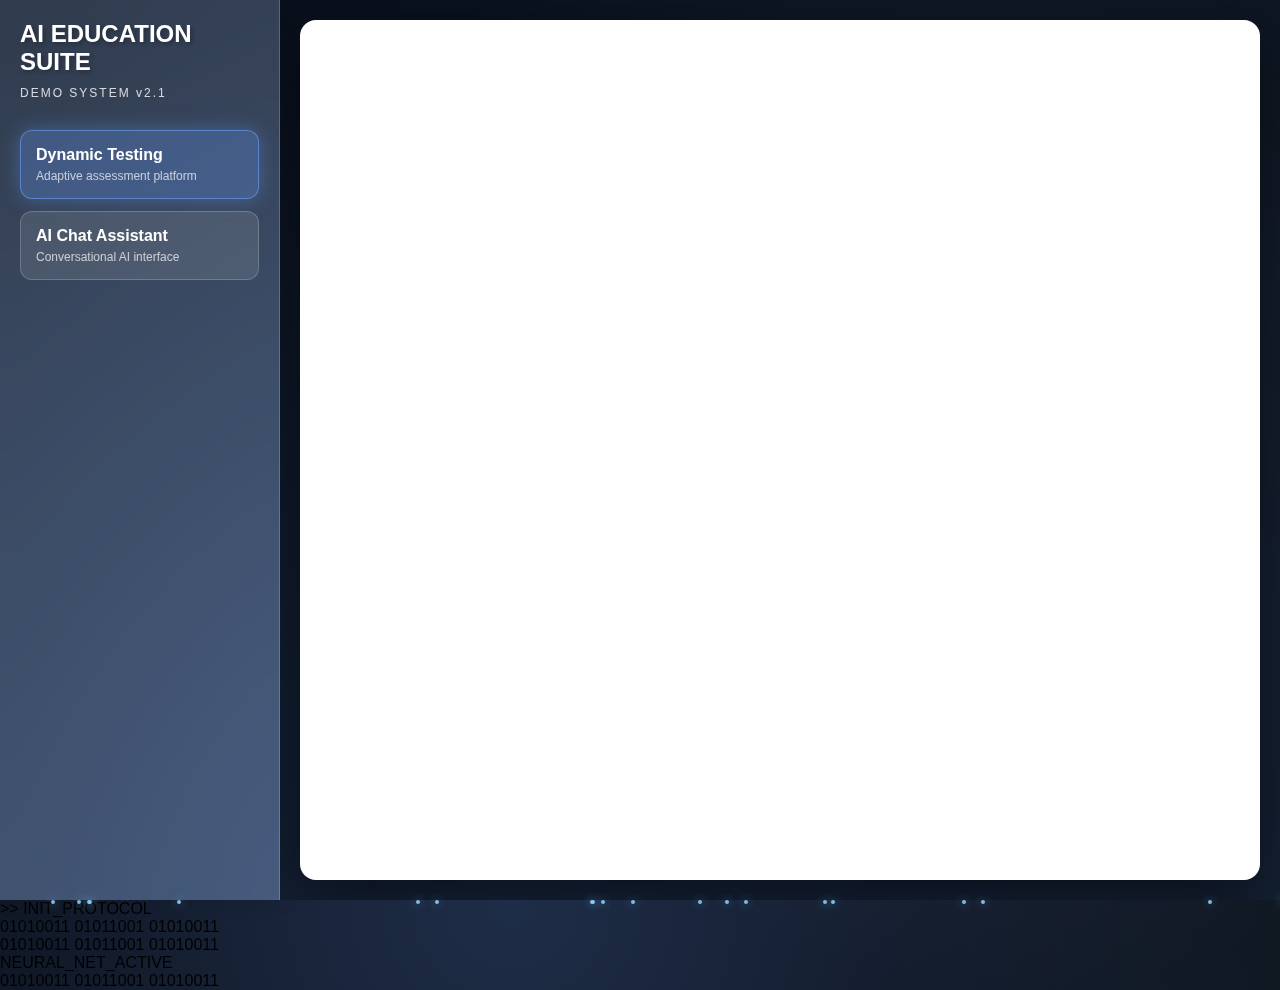
<file: index.html>
<!DOCTYPE html>
<html lang="en">
<head>
    <meta charset="UTF-8">
    <meta name="viewport" content="width=device-width, initial-scale=1.0">
    <title>AI Education Suite</title>
    <style>
        * {
            margin: 0;
            padding: 0;
            box-sizing: border-box;
        }

        body {
            font-family: 'Segoe UI', Tahoma, Geneva, Verdana, sans-serif;
            overflow: hidden;
            background: #000;
        }

        /* Animated background */
        .bg-container {
            position: fixed;
            width: 100%;
            height: 100%;
            background: linear-gradient(135deg, #0a1628 0%, #1a2f4f 100%);
            z-index: -1;
        }

        .bg-container::before {
            content: '';
            position: absolute;
            width: 200%;
            height: 200%;
            background-image: 
                radial-gradient(circle at 20% 50%, rgba(100, 149, 237, 0.3) 0%, transparent 50%),
                radial-gradient(circle at 80% 80%, rgba(135, 206, 250, 0.2) 0%, transparent 50%),
                radial-gradient(circle at 40% 20%, rgba(255, 255, 255, 0.1) 0%, transparent 30%);
            animation: bgFloat 20s ease-in-out infinite;
        }

        @keyframes bgFloat {
            0%, 100% { transform: translate(0, 0) rotate(0deg); }
            33% { transform: translate(-5%, 5%) rotate(5deg); }
            66% { transform: translate(5%, -5%) rotate(-5deg); }
        }

        /* Grid overlay */
        .grid-overlay {
            position: fixed;
            width: 100%;
            height: 100%;
            background-image: 
                linear-gradient(rgba(255, 255, 255, 0.03) 1px, transparent 1px),
                linear-gradient(90deg, rgba(255, 255, 255, 0.03) 1px, transparent 1px);
            background-size: 50px 50px;
            z-index: -1;
            animation: gridScroll 20s linear infinite;
        }

        @keyframes gridScroll {
            0% { transform: translate(0, 0); }
            100% { transform: translate(50px, 50px); }
        }

        /* Floating particles */
        .particle {
            position: fixed;
            width: 4px;
            height: 4px;
            background: rgba(135, 206, 250, 0.9);
            border-radius: 50%;
            pointer-events: none;
            animation: float 15s infinite;
            box-shadow: 0 0 10px rgba(135, 206, 250, 0.7);
        }

        @keyframes float {
            0%, 100% { transform: translateY(0) translateX(0); opacity: 0; }
            10% { opacity: 1; }
            90% { opacity: 1; }
            100% { transform: translateY(-100vh) translateX(100px); opacity: 0; }
        }

        .container {
            display: flex;
            height: 100vh;
            position: relative;
        }

        /* Sidebar */
        .sidebar {
            width: 280px;
            background: rgba(255, 255, 255, 0.15);
            backdrop-filter: blur(20px);
            border-right: 1px solid rgba(255, 255, 255, 0.2);
            padding: 20px;
            overflow-y: auto;
            box-shadow: 4px 0 20px rgba(0, 0, 0, 0.1);
            animation: slideIn 0.6s ease-out;
        }

        @keyframes slideIn {
            from { transform: translateX(-100%); opacity: 0; }
            to { transform: translateX(0); opacity: 1; }
        }

        .logo {
            font-size: 24px;
            font-weight: bold;
            color: #fff;
            margin-bottom: 10px;
            text-shadow: 2px 2px 4px rgba(0, 0, 0, 0.3);
            animation: glow 2s ease-in-out infinite;
        }

        @keyframes glow {
            0%, 100% { text-shadow: 2px 2px 4px rgba(0, 0, 0, 0.3), 0 0 20px rgba(100, 149, 237, 0.5); }
            50% { text-shadow: 2px 2px 4px rgba(0, 0, 0, 0.3), 0 0 30px rgba(100, 149, 237, 0.8); }
        }

        .subtitle {
            color: rgba(255, 255, 255, 0.8);
            font-size: 12px;
            margin-bottom: 30px;
            letter-spacing: 2px;
        }

        .nav-item {
            background: rgba(255, 255, 255, 0.1);
            border: 1px solid rgba(255, 255, 255, 0.2);
            border-radius: 12px;
            padding: 15px;
            margin-bottom: 12px;
            cursor: pointer;
            transition: all 0.3s ease;
            color: #fff;
            position: relative;
            overflow: hidden;
        }

        .nav-item::before {
            content: '';
            position: absolute;
            top: 0;
            left: -100%;
            width: 100%;
            height: 100%;
            background: linear-gradient(90deg, transparent, rgba(255, 255, 255, 0.2), transparent);
            transition: left 0.5s;
        }

        .nav-item:hover::before {
            left: 100%;
        }

        .nav-item:hover {
            background: rgba(255, 255, 255, 0.25);
            transform: translateX(5px);
            box-shadow: 0 5px 15px rgba(0, 0, 0, 0.2);
        }

        .nav-item.active {
            background: rgba(100, 149, 237, 0.3);
            border-color: rgba(100, 149, 237, 0.7);
            box-shadow: 0 0 20px rgba(100, 149, 237, 0.4);
        }

        .nav-item-title {
            font-weight: 600;
            margin-bottom: 5px;
            font-size: 16px;
        }

        .nav-item-desc {
            font-size: 12px;
            color: rgba(255, 255, 255, 0.7);
        }

        /* Main content */
        .content {
            flex: 1;
            position: relative;
            overflow: hidden;
        }

        .iframe-container {
            position: absolute;
            top: 0;
            left: 0;
            width: 100%;
            height: 100%;
            background: rgba(0, 0, 0, 0.5);
            backdrop-filter: blur(10px);
            display: flex;
            align-items: center;
            justify-content: center;
        }

        .iframe-wrapper {
            width: calc(100% - 40px);
            height: calc(100% - 40px);
            border-radius: 16px;
            overflow: hidden;
            box-shadow: 0 20px 60px rgba(0, 0, 0, 0.5);
            border: 2px solid rgba(255, 255, 255, 0.2);
            animation: fadeIn 0.6s ease-out;
            background: #fff;
        }

        @keyframes fadeIn {
            from { opacity: 0; transform: scale(0.95); }
            to { opacity: 1; transform: scale(1); }
        }

        iframe {
            width: 100%;
            height: 100%;
            border: none;
        }

        .loading {
            position: absolute;
            top: 50%;
            left: 50%;
            transform: translate(-50%, -50%);
            color: #fff;
            font-size: 18px;
            display: none;
        }

        .spinner {
            width: 50px;
            height: 50px;
            border: 4px solid rgba(255, 255, 255, 0.3);
            border-top-color: #fff;
            border-radius: 50%;
            animation: spin 1s linear infinite;
            margin: 0 auto 20px;
        }

        @keyframes spin {
            to { transform: rotate(360deg); }
        }




    </style>
</head>
<body>
    <div class="bg-container"></div>
    <div class="grid-overlay"></div>

    <div class="container">
        <div class="sidebar">
            <div class="logo">AI EDUCATION SUITE</div>
            <div class="subtitle">DEMO SYSTEM v2.1</div>
            
            <!-- 
                TO ADD NEW PRODUCTS:
                Copy this nav-item block and modify:
                - data-url: URL of your product
                - nav-item-title: Product name
                - nav-item-desc: Short description
            -->
            
            <div class="nav-item active" data-url="https://stu.globalknowledgetech.com:14003/home">
                <div class="nav-item-title">Dynamic Testing</div>
                <div class="nav-item-desc">Adaptive assessment platform</div>
            </div>

            <div class="nav-item" data-url="chat.html">
                <div class="nav-item-title">AI Chat Assistant</div>
                <div class="nav-item-desc">Conversational AI interface</div>
            </div>

            <!-- ADD MORE PRODUCTS HERE -->
            <!-- Example:
            <div class="nav-item" data-url="YOUR_URL_HERE">
                <div class="nav-item-title">Product Name</div>
                <div class="nav-item-desc">Product description</div>
            </div>
            -->

        </div>

        <div class="content">
            <div class="loading">
                <div class="spinner"></div>
                <div>Loading...</div>
            </div>
            <div class="iframe-container">
                <div class="iframe-wrapper">
                    <iframe id="productFrame" src="https://stu.globalknowledgetech.com:14003/home"></iframe>
                </div>
            </div>
        </div>
    </div>

    <script>
        // Create floating particles
        function createParticles() {
            for (let i = 0; i < 20; i++) {
                const particle = document.createElement('div');
                particle.className = 'particle';
                particle.style.left = Math.random() * 100 + '%';
                particle.style.animationDelay = Math.random() * 15 + 's';
                particle.style.animationDuration = (10 + Math.random() * 10) + 's';
                document.body.appendChild(particle);
            }
        }

        // Create data streams
        function createDataStreams() {
            const streams = ['01010011 01011001 01010011', '>> INIT_PROTOCOL', 'NEURAL_NET_ACTIVE', '::QUANTUM_SYNC::'];
            for (let i = 0; i < 5; i++) {
                const stream = document.createElement('div');
                stream.className = 'data-stream';
                stream.textContent = streams[Math.floor(Math.random() * streams.length)];
                stream.style.top = (Math.random() * 100) + '%';
                stream.style.animationDelay = (Math.random() * 5) + 's';
                stream.style.animationDuration = (8 + Math.random() * 4) + 's';
                document.body.appendChild(stream);
            }
        }

        createParticles();
        createDataStreams();

        // Navigation logic
        const navItems = document.querySelectorAll('.nav-item');
        const iframe = document.getElementById('productFrame');
        const loading = document.querySelector('.loading');

        navItems.forEach(item => {
            item.addEventListener('click', function() {
                // Update active state
                navItems.forEach(nav => nav.classList.remove('active'));
                this.classList.add('active');

                // Show loading
                loading.style.display = 'block';

                // Load new URL
                const url = this.getAttribute('data-url');
                iframe.src = url;

                // Create ripple effect
                const ripple = document.createElement('div');
                ripple.style.position = 'absolute';
                ripple.style.borderRadius = '50%';
                ripple.style.background = 'rgba(255, 255, 255, 0.5)';
                ripple.style.width = '20px';
                ripple.style.height = '20px';
                ripple.style.pointerEvents = 'none';
                ripple.style.animation = 'ripple 0.6s ease-out';
                this.appendChild(ripple);

                setTimeout(() => ripple.remove(), 600);
            });
        });

        // Hide loading when iframe loads
        iframe.addEventListener('load', function() {
            loading.style.display = 'none';
        });

        // Add ripple animation
        const style = document.createElement('style');
        style.textContent = `
            @keyframes ripple {
                to {
                    transform: scale(4);
                    opacity: 0;
                }
            }
        `;
        document.head.appendChild(style);
    </script>
</body>
</html>
</file>
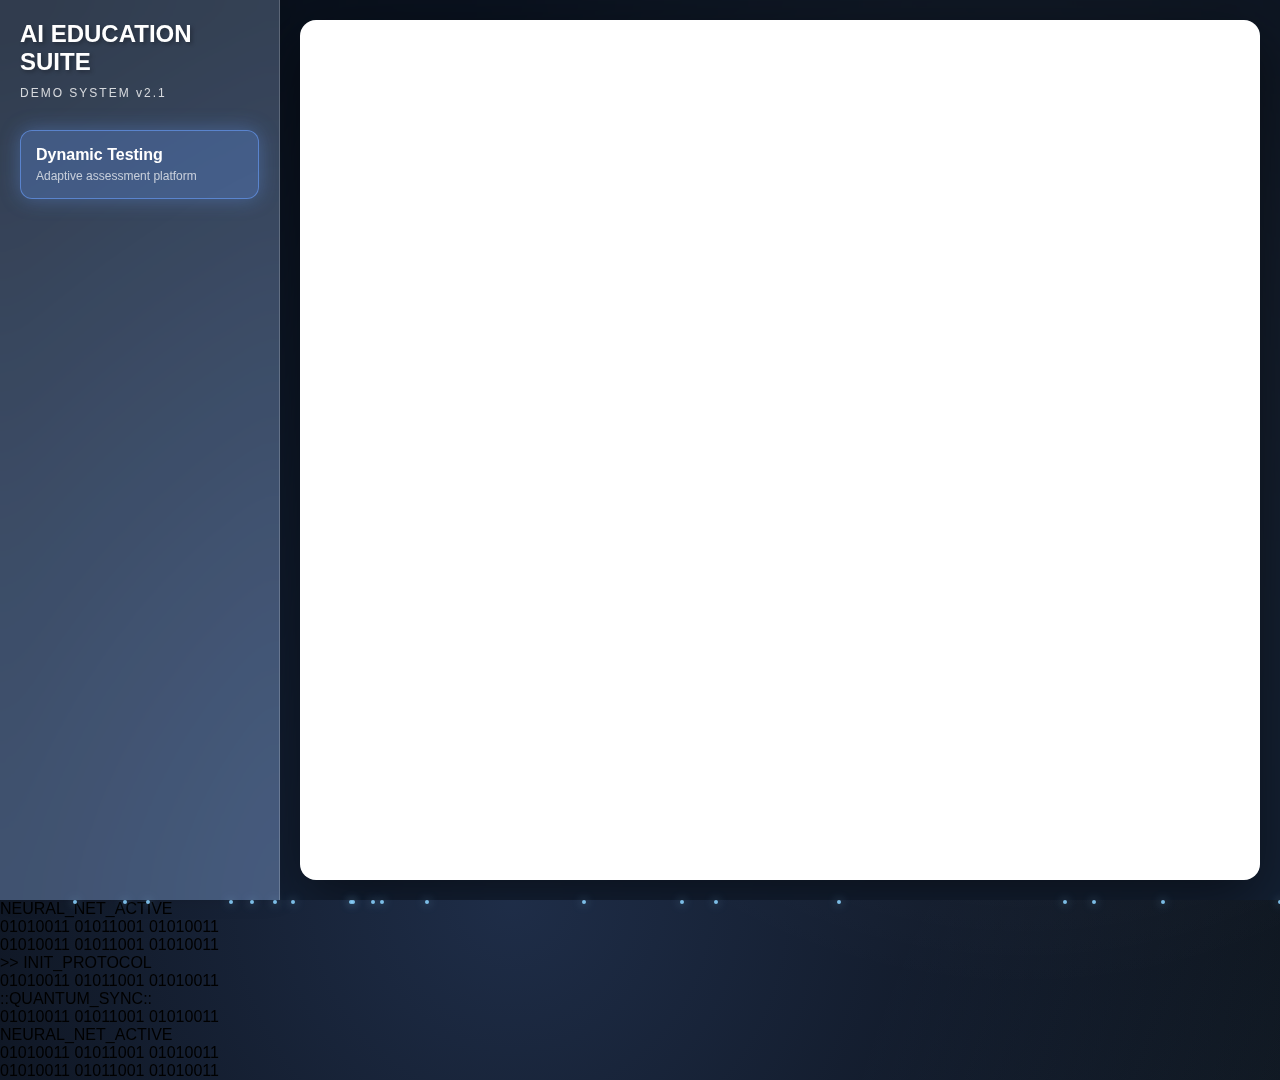
<file: superui.html>
<!DOCTYPE html>
<html lang="en">
<head>
    <meta charset="UTF-8">
    <meta name="viewport" content="width=device-width, initial-scale=1.0">
    <title>AI Education Suite</title>
    <style>
        * {
            margin: 0;
            padding: 0;
            box-sizing: border-box;
        }

        body {
            font-family: 'Segoe UI', Tahoma, Geneva, Verdana, sans-serif;
            overflow: hidden;
            background: #000;
        }

        /* Animated background */
        .bg-container {
            position: fixed;
            width: 100%;
            height: 100%;
            background: linear-gradient(135deg, #0a1628 0%, #1a2f4f 100%);
            z-index: -1;
        }

        .bg-container::before {
            content: '';
            position: absolute;
            width: 200%;
            height: 200%;
            background-image: 
                radial-gradient(circle at 20% 50%, rgba(100, 149, 237, 0.3) 0%, transparent 50%),
                radial-gradient(circle at 80% 80%, rgba(135, 206, 250, 0.2) 0%, transparent 50%),
                radial-gradient(circle at 40% 20%, rgba(255, 255, 255, 0.1) 0%, transparent 30%);
            animation: bgFloat 20s ease-in-out infinite;
        }

        @keyframes bgFloat {
            0%, 100% { transform: translate(0, 0) rotate(0deg); }
            33% { transform: translate(-5%, 5%) rotate(5deg); }
            66% { transform: translate(5%, -5%) rotate(-5deg); }
        }

        /* Grid overlay */
        .grid-overlay {
            position: fixed;
            width: 100%;
            height: 100%;
            background-image: 
                linear-gradient(rgba(255, 255, 255, 0.03) 1px, transparent 1px),
                linear-gradient(90deg, rgba(255, 255, 255, 0.03) 1px, transparent 1px);
            background-size: 50px 50px;
            z-index: -1;
            animation: gridScroll 20s linear infinite;
        }

        @keyframes gridScroll {
            0% { transform: translate(0, 0); }
            100% { transform: translate(50px, 50px); }
        }

        /* Floating particles */
        .particle {
            position: fixed;
            width: 4px;
            height: 4px;
            background: rgba(135, 206, 250, 0.9);
            border-radius: 50%;
            pointer-events: none;
            animation: float 15s infinite;
            box-shadow: 0 0 10px rgba(135, 206, 250, 0.7);
        }

        @keyframes float {
            0%, 100% { transform: translateY(0) translateX(0); opacity: 0; }
            10% { opacity: 1; }
            90% { opacity: 1; }
            100% { transform: translateY(-100vh) translateX(100px); opacity: 0; }
        }

        .container {
            display: flex;
            height: 100vh;
            position: relative;
        }

        /* Sidebar */
        .sidebar {
            width: 280px;
            background: rgba(255, 255, 255, 0.15);
            backdrop-filter: blur(20px);
            border-right: 1px solid rgba(255, 255, 255, 0.2);
            padding: 20px;
            overflow-y: auto;
            box-shadow: 4px 0 20px rgba(0, 0, 0, 0.1);
            animation: slideIn 0.6s ease-out;
        }

        @keyframes slideIn {
            from { transform: translateX(-100%); opacity: 0; }
            to { transform: translateX(0); opacity: 1; }
        }

        .logo {
            font-size: 24px;
            font-weight: bold;
            color: #fff;
            margin-bottom: 10px;
            text-shadow: 2px 2px 4px rgba(0, 0, 0, 0.3);
            animation: glow 2s ease-in-out infinite;
        }

        @keyframes glow {
            0%, 100% { text-shadow: 2px 2px 4px rgba(0, 0, 0, 0.3), 0 0 20px rgba(100, 149, 237, 0.5); }
            50% { text-shadow: 2px 2px 4px rgba(0, 0, 0, 0.3), 0 0 30px rgba(100, 149, 237, 0.8); }
        }

        .subtitle {
            color: rgba(255, 255, 255, 0.8);
            font-size: 12px;
            margin-bottom: 30px;
            letter-spacing: 2px;
        }

        .nav-item {
            background: rgba(255, 255, 255, 0.1);
            border: 1px solid rgba(255, 255, 255, 0.2);
            border-radius: 12px;
            padding: 15px;
            margin-bottom: 12px;
            cursor: pointer;
            transition: all 0.3s ease;
            color: #fff;
            position: relative;
            overflow: hidden;
        }

        .nav-item::before {
            content: '';
            position: absolute;
            top: 0;
            left: -100%;
            width: 100%;
            height: 100%;
            background: linear-gradient(90deg, transparent, rgba(255, 255, 255, 0.2), transparent);
            transition: left 0.5s;
        }

        .nav-item:hover::before {
            left: 100%;
        }

        .nav-item:hover {
            background: rgba(255, 255, 255, 0.25);
            transform: translateX(5px);
            box-shadow: 0 5px 15px rgba(0, 0, 0, 0.2);
        }

        .nav-item.active {
            background: rgba(100, 149, 237, 0.3);
            border-color: rgba(100, 149, 237, 0.7);
            box-shadow: 0 0 20px rgba(100, 149, 237, 0.4);
        }

        .nav-item-title {
            font-weight: 600;
            margin-bottom: 5px;
            font-size: 16px;
        }

        .nav-item-desc {
            font-size: 12px;
            color: rgba(255, 255, 255, 0.7);
        }

        /* Main content */
        .content {
            flex: 1;
            position: relative;
            overflow: hidden;
        }

        .iframe-container {
            position: absolute;
            top: 0;
            left: 0;
            width: 100%;
            height: 100%;
            background: rgba(0, 0, 0, 0.5);
            backdrop-filter: blur(10px);
            display: flex;
            align-items: center;
            justify-content: center;
        }

        .iframe-wrapper {
            width: calc(100% - 40px);
            height: calc(100% - 40px);
            border-radius: 16px;
            overflow: hidden;
            box-shadow: 0 20px 60px rgba(0, 0, 0, 0.5);
            border: 2px solid rgba(255, 255, 255, 0.2);
            animation: fadeIn 0.6s ease-out;
            background: #fff;
        }

        @keyframes fadeIn {
            from { opacity: 0; transform: scale(0.95); }
            to { opacity: 1; transform: scale(1); }
        }

        iframe {
            width: 100%;
            height: 100%;
            border: none;
        }

        .loading {
            position: absolute;
            top: 50%;
            left: 50%;
            transform: translate(-50%, -50%);
            color: #fff;
            font-size: 18px;
            display: none;
        }

        .spinner {
            width: 50px;
            height: 50px;
            border: 4px solid rgba(255, 255, 255, 0.3);
            border-top-color: #fff;
            border-radius: 50%;
            animation: spin 1s linear infinite;
            margin: 0 auto 20px;
        }

        @keyframes spin {
            to { transform: rotate(360deg); }
        }




    </style>
</head>
<body>
    <div class="bg-container"></div>
    <div class="grid-overlay"></div>

    <div class="container">
        <div class="sidebar">
            <div class="logo">AI EDUCATION SUITE</div>
            <div class="subtitle">DEMO SYSTEM v2.1</div>
            
            <!-- 
                TO ADD NEW PRODUCTS:
                Copy this nav-item block and modify:
                - data-url: URL of your product
                - nav-item-title: Product name
                - nav-item-desc: Short description
            -->
            
            <div class="nav-item active" data-url="https://stu.globalknowledgetech.com:14003/home">
                <div class="nav-item-title">Dynamic Testing</div>
                <div class="nav-item-desc">Adaptive assessment platform</div>
            </div>

            <!-- ADD MORE PRODUCTS HERE -->
            <!-- Example:
            <div class="nav-item" data-url="YOUR_URL_HERE">
                <div class="nav-item-title">Product Name</div>
                <div class="nav-item-desc">Product description</div>
            </div>
            -->

        </div>

        <div class="content">
            <div class="loading">
                <div class="spinner"></div>
                <div>Loading...</div>
            </div>
            <div class="iframe-container">
                <div class="iframe-wrapper">
                    <iframe id="productFrame" src="https://stu.globalknowledgetech.com:14003/home"></iframe>
                </div>
            </div>
        </div>
    </div>

    <script>
        // Create floating particles
        function createParticles() {
            for (let i = 0; i < 20; i++) {
                const particle = document.createElement('div');
                particle.className = 'particle';
                particle.style.left = Math.random() * 100 + '%';
                particle.style.animationDelay = Math.random() * 15 + 's';
                particle.style.animationDuration = (10 + Math.random() * 10) + 's';
                document.body.appendChild(particle);
            }
        }

        // Create data streams
        function createDataStreams() {
            const streams = ['01010011 01011001 01010011', '>> INIT_PROTOCOL', 'NEURAL_NET_ACTIVE', '::QUANTUM_SYNC::'];
            for (let i = 0; i < 5; i++) {
                const stream = document.createElement('div');
                stream.className = 'data-stream';
                stream.textContent = streams[Math.floor(Math.random() * streams.length)];
                stream.style.top = (Math.random() * 100) + '%';
                stream.style.animationDelay = (Math.random() * 5) + 's';
                stream.style.animationDuration = (8 + Math.random() * 4) + 's';
                document.body.appendChild(stream);
            }
        }

        // Create data streams
        function createDataStreams() {
            const streams = ['01010011 01011001 01010011', '>> INIT_PROTOCOL', 'NEURAL_NET_ACTIVE', '::QUANTUM_SYNC::'];
            for (let i = 0; i < 5; i++) {
                const stream = document.createElement('div');
                stream.className = 'data-stream';
                stream.textContent = streams[Math.floor(Math.random() * streams.length)];
                stream.style.top = (Math.random() * 100) + '%';
                stream.style.animationDelay = (Math.random() * 5) + 's';
                stream.style.animationDuration = (8 + Math.random() * 4) + 's';
                document.body.appendChild(stream);
            }
        }

        createParticles();
        createDataStreams();
        createDataStreams();

        // Navigation logic
        const navItems = document.querySelectorAll('.nav-item');
        const iframe = document.getElementById('productFrame');
        const loading = document.querySelector('.loading');

        navItems.forEach(item => {
            item.addEventListener('click', function() {
                // Update active state
                navItems.forEach(nav => nav.classList.remove('active'));
                this.classList.add('active');

                // Show loading
                loading.style.display = 'block';

                // Load new URL
                const url = this.getAttribute('data-url');
                iframe.src = url;

                // Create ripple effect
                const ripple = document.createElement('div');
                ripple.style.position = 'absolute';
                ripple.style.borderRadius = '50%';
                ripple.style.background = 'rgba(255, 255, 255, 0.5)';
                ripple.style.width = '20px';
                ripple.style.height = '20px';
                ripple.style.pointerEvents = 'none';
                ripple.style.animation = 'ripple 0.6s ease-out';
                this.appendChild(ripple);

                setTimeout(() => ripple.remove(), 600);
            });
        });

        // Hide loading when iframe loads
        iframe.addEventListener('load', function() {
            loading.style.display = 'none';
        });

        // Add ripple animation
        const style = document.createElement('style');
        style.textContent = `
            @keyframes ripple {
                to {
                    transform: scale(4);
                    opacity: 0;
                }
            }
        `;
        document.head.appendChild(style);
    </script>
</body>
</html>
</file>
